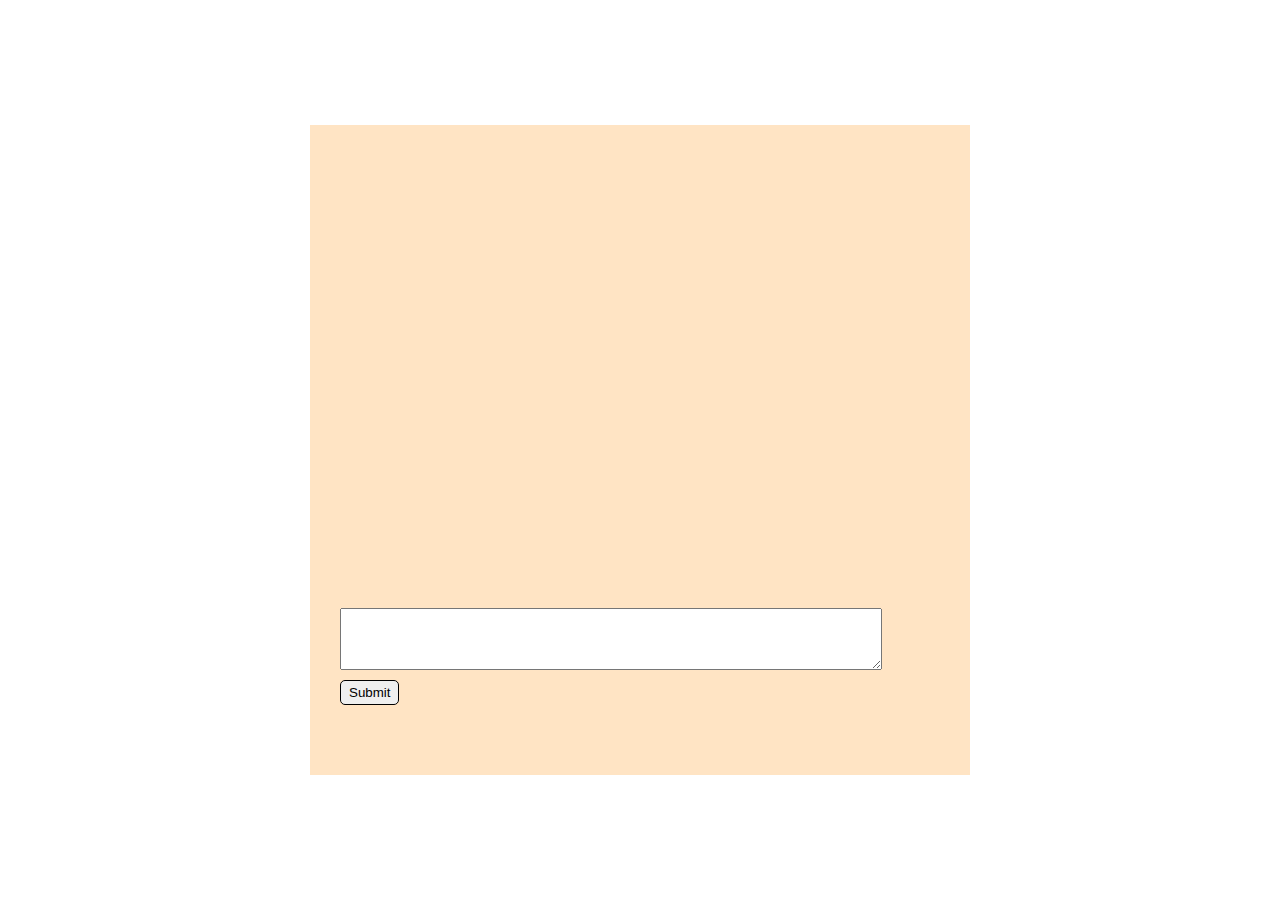
<file: Comment Section/index.html>
<!DOCTYPE html>
<html lang="en">
<head>
    <meta charset="UTF-8">
    <meta name="viewport" content="width=device-width, initial-scale=1.0">
    <link rel="stylesheet" href="style.css">
    <title>Comment Box</title>
</head>
<body>

    <div class="container">

        <div class="content">

            <div class="comment-section">
                
            </div>

            <div class="textarea-section">
                <textarea id="entry"></textarea>
                <button id="submit">Submit</button>
            </div>


        </div>

    </div>
    
    <script src="script.js"></script>
</body>
</html>
</file>
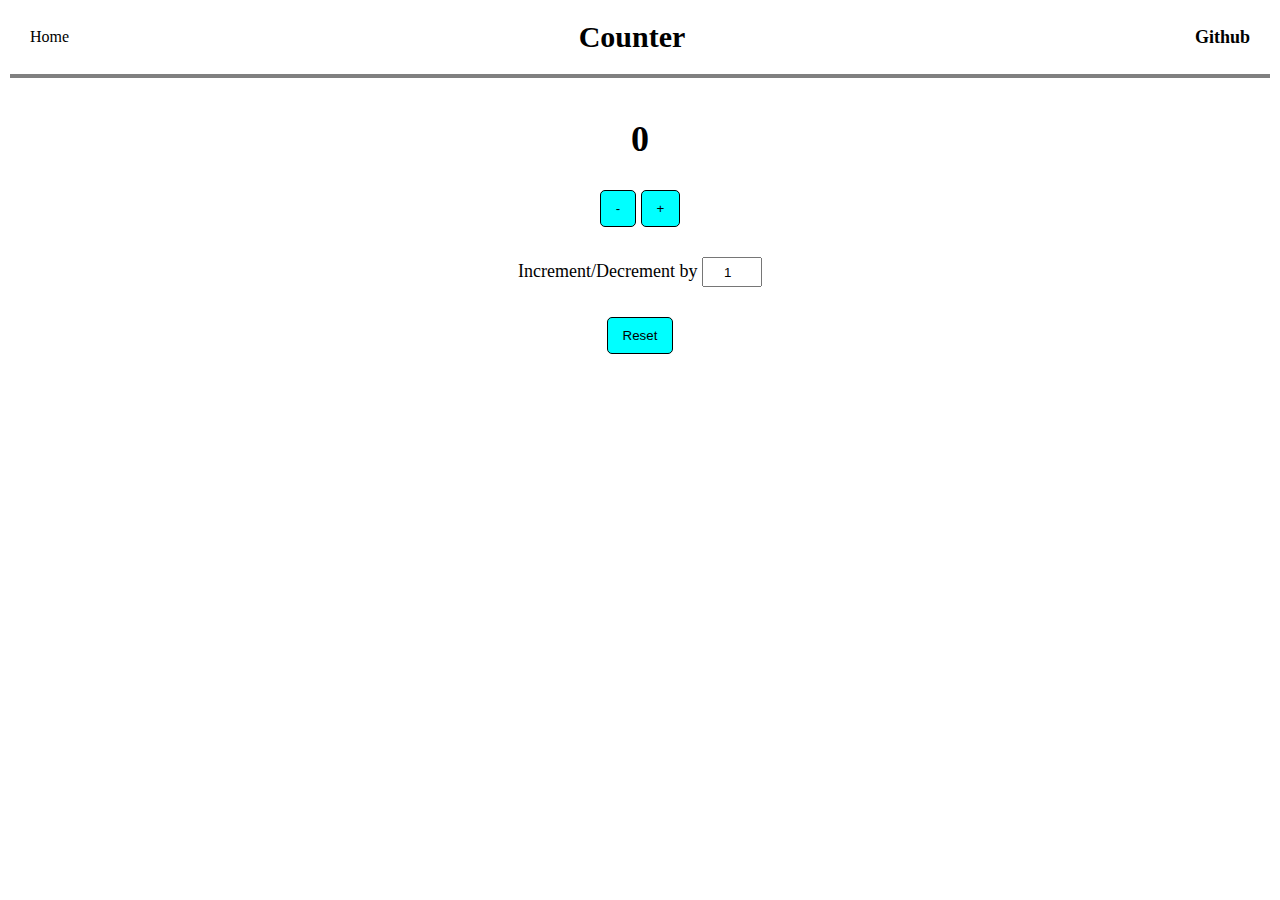
<file: Counter/index.html>
<!DOCTYPE html>
<html lang="en">
<head>
    <meta charset="UTF-8">
    <meta name="viewport" content="width=device-width, initial-scale=1.0">
    <link rel="stylesheet" href="style.css">
    <title>Document</title>
</head>
<body>

    <nav class="navbar">
        <p>Home</p>
        <h1>Counter</h1>
        <a href="/">Github</a>
    </nav>

    <div class="content">

        <div class="counter">
            <h1 id="count">0</h1>
        </div>

        <div class="eventBtns">
            <button id="minus">-</button>
            <button id="plus">+</button>
        </div>

        <div class="value">
            <p>Increment/Decrement by <input id="input" type="number" value="1"></p>
        </div>
        
        <div class="eventBtns">
            <button id="reset">Reset</button>
        </div>
    </div>

    

    <script src="script.js"></script>
</body>
</html>
</file>
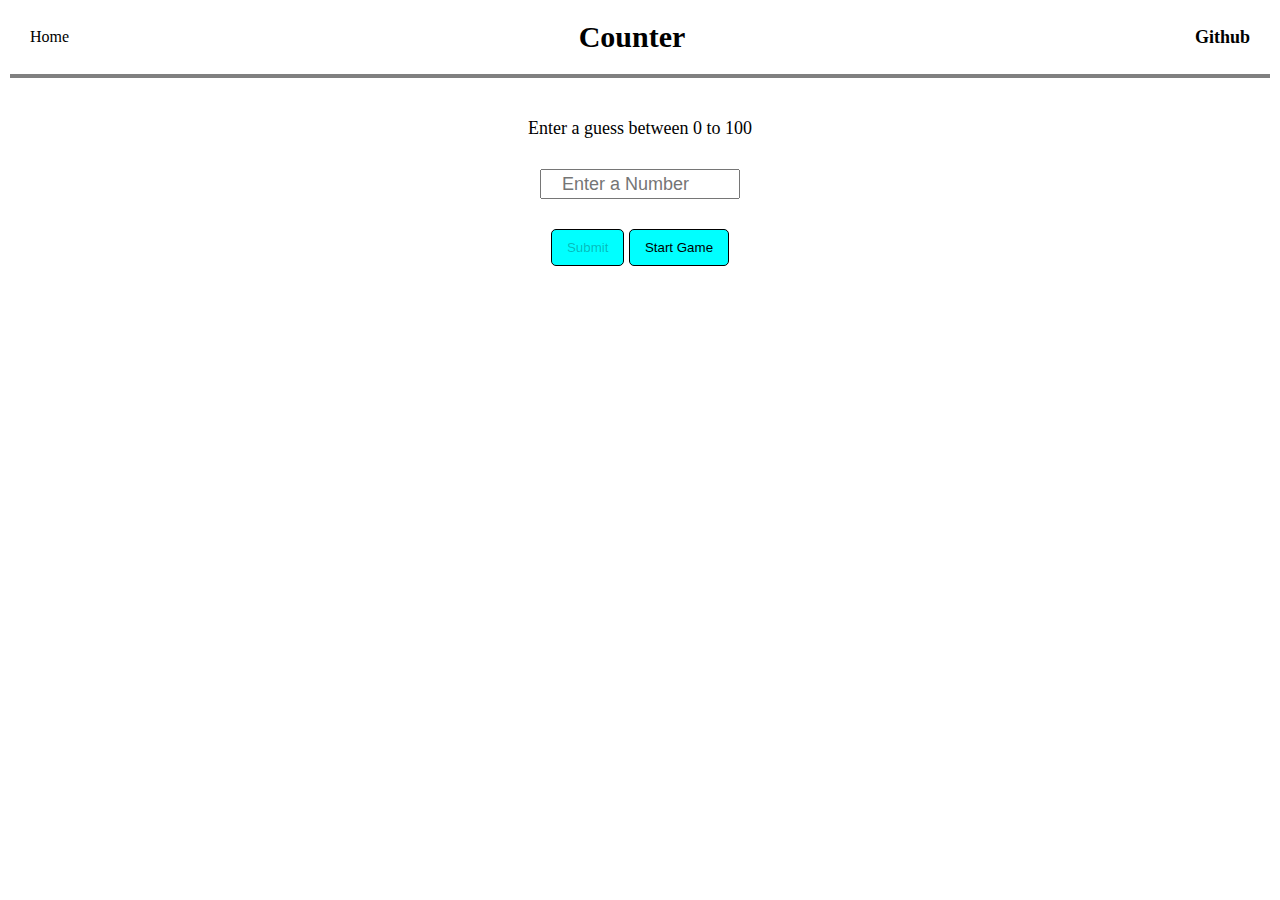
<file: Guess Number/index.html>
<!DOCTYPE html>
<html lang="en">
<head>
    <meta charset="UTF-8">
    <meta name="viewport" content="width=device-width, initial-scale=1.0">
    <link rel="stylesheet" href="style.css">
    <title>Document</title>
</head>
<body>

    <nav class="navbar">
        <p>Home</p>
        <h1>Counter</h1>
        <a href="/">Github</a>
    </nav>

    <div class="content">

        <p>Enter a guess between 0 to 100</p>
        <input id="input" type="number" max="100" min="0" placeholder="Enter a Number">

        <div class="btn">
            <button id="submit" disabled>Submit</button>
            <button id="start">Start Game</button>
        </div>

        <div class="results">
            <p id="result"></p>
        </div>

        <div class="guesses">
            <p id="guess"> </p>
        </div>
      
    </div>

    

    <script src="script.js"></script>
</body>
</html>
</file>
<file: Comment Section/style.css>
*{
    margin: 0;
    padding: 0;
}
.container{
    width: 100vw;
    height: 100vh;
}
.content{
    position: absolute;
    top: 50%;
    left: 50%;
    transform: translate(-50%, -50%);
    width: 50vw;
    height: 70vh;
    background-color: bisque;
    padding: 10px;
}
.comment-section{
    height: 75%;
    overflow: auto;
}
.comment{
    display: flex;
    gap: 15px;
    margin: 10px 0;
}
#user-icon{
    width: 45px;
    height: 45px;
}
#reply{
    margin-left: 10px;
    color: gray;
    cursor: pointer;
}

.textarea-section{
    display: flex;
    flex-direction: column;
    align-items: flex-start;
    margin: 0 20px;
}

textarea{
    width: 90%;
    min-height: 60px;
    margin-bottom:10px ;
}
button{
    border: 1px solid black;
    outline: none;
    cursor: pointer;
    padding: 4px 8px;
    border-radius: 5px;
}
</file>
<file: Counter/style.css>
*{
    margin: 0;
    padding: 0;
    box-sizing: border-box;
}

.navbar{
    display: flex;
    justify-content: space-between;
    padding: 20px;
    margin: 0 10px;
    align-items: center;
    border-bottom: 4px solid gray;
}

.navbar h1{
    font-size: 30px;
}
.navbar a{
    text-decoration: none;
    color: black;
    font-size: large;
    font-weight: 800;
}

.content{
    display: flex;
    flex-direction: column;
    align-items: center;
    margin-top: 10px;
}
.content>*{
    margin-top: 30px;
    font-size: large;
}

button{
    cursor: pointer;
    border: 0.3px solid black;
    border-radius: 5px;
    background-color: aqua;
    padding: 10px 15px;
}
button:hover{
    transform: scale(1.05);
}

.value p input{
    width: 60px;
    height: 30px;
    padding-left: 20px;
}
</file>
<file: Guess Number/style.css>
*{
    margin: 0;
    padding: 0;
    box-sizing: border-box;
}

.navbar{
    display: flex;
    justify-content: space-between;
    padding: 20px;
    margin: 0 10px;
    align-items: center;
    border-bottom: 4px solid gray;
}

.navbar h1{
    font-size: 30px;
}
.navbar a{
    text-decoration: none;
    color: black;
    font-size: large;
    font-weight: 800;
}

.content{
    display: flex;
    flex-direction: column;
    align-items: center;
    margin-top: 10px;
}
.content>*{
    margin-top: 30px;
    font-size: large;
}

button{
    cursor: pointer;
    border: 0.3px solid black;
    border-radius: 5px;
    background-color: aqua;
    padding: 10px 15px;
}
/* 
#start{
    button
} */
button:hover{
    transform: scale(1.05);
}

input{
    width: 200px;
    height: 30px;
    padding-left: 20px;
}
</file>
